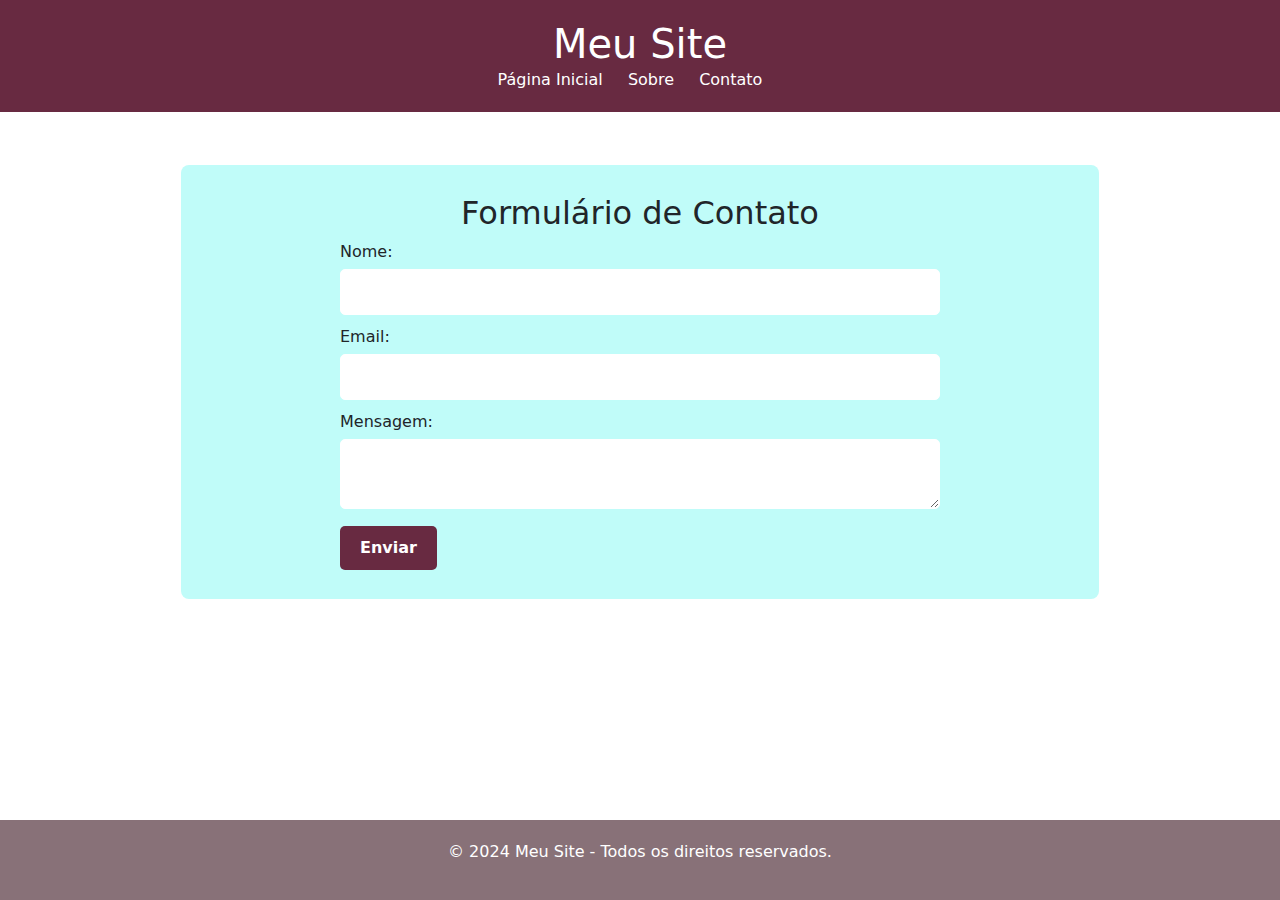
<file: index.html>
<!DOCTYPE html>
<html lang="pt-BR">

<head>
    <meta charset="UTF-8">
    <meta name="viewport" content="width=device-width, initial-scale=1.0">
    <title>Formulário</title>
    <link rel="stylesheet" type="text/css" href="css/index.css">
    <link href="https://cdn.jsdelivr.net/npm/bootstrap@5.3.3/dist/css/bootstrap.min.css" rel="stylesheet" integrity="sha384-QWTKZyjpPEjISv5WaRU9OFeRpok6YctnYmDr5pNlyT2bRjXh0JMhjY6hW+ALEwIH" crossorigin="anonymous">
</head>

<body>
    <header>
        <h1>Meu Site</h1>
        <nav>
            <ul>
                <li><a href="#">Página Inicial</a></li>
                <li><a href="#">Sobre</a></li>
                <li><a href="#">Contato</a></li>
            </ul>
        </nav>
    </header>

    <div class="full">
        
        <main>
            <h2>Formulário de Contato</h2>
            <form id="myForm" action="resultado.html" method="get">
                <label class="label" for="nome">Nome:</label>
                <input type="text" id="nome" name="nome" required>

                <label class="label" for="email">Email:</label>
                <input type="email" id="email" name="email" required>

                <label class="label" for="mensagem">Mensagem:</label>
                <textarea id="mensagem" name="mensagem" required></textarea>

                <button type="submit">Enviar</button>
            </form>
        </main>
    </div>

    <footer>
        <p>&copy; 2024 Meu Site - Todos os direitos reservados.</p>
    </footer>

    <script src="script.js"></script>
    <script src="https://cdn.jsdelivr.net/npm/bootstrap@5.3.3/dist/js/bootstrap.bundle.min.js" integrity="sha384-YvpcrYf0tY3lHB60NNkmXc5s9fDVZLESaAA55NDzOxhy9GkcIdslK1eN7N6jIeHz" crossorigin="anonymous"></script>
</body>

</html>
</file>
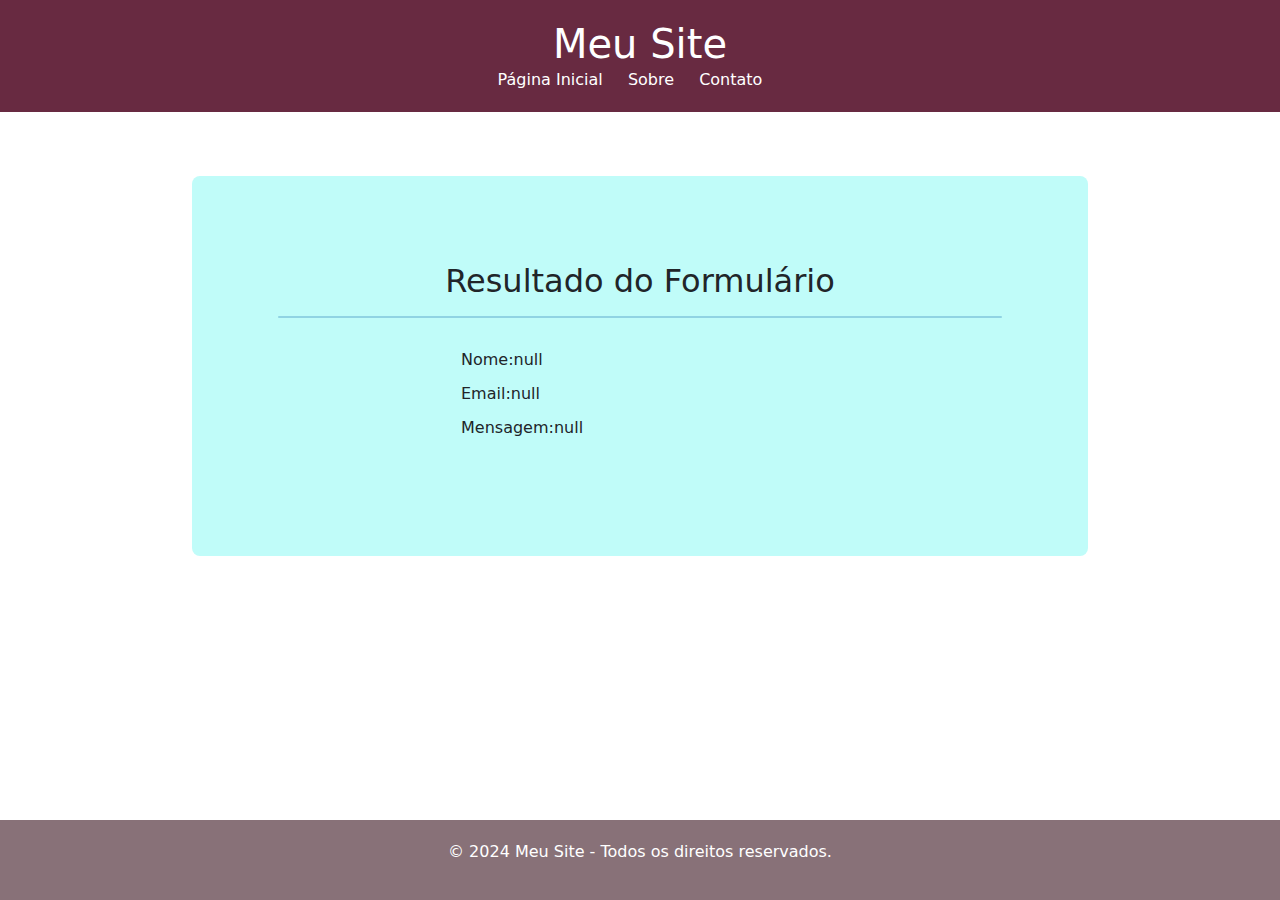
<file: resultado.html>
<!DOCTYPE html>
<html lang="pt-BR">

<head>
    <meta charset="UTF-8">
    <meta name="viewport" content="width=device-width, initial-scale=1.0">
    <title>Resultado do Formulário</title>
    <link rel="stylesheet" type="text/css" href="css/resultado.css">
    <link href="https://cdn.jsdelivr.net/npm/bootstrap@5.3.3/dist/css/bootstrap.min.css" rel="stylesheet" integrity="sha384-QWTKZyjpPEjISv5WaRU9OFeRpok6YctnYmDr5pNlyT2bRjXh0JMhjY6hW+ALEwIH" crossorigin="anonymous">
</head>

<body>
    <header>
        <h1>Meu Site</h1>
        <nav>
            <ul>
                <li><a href="#">Página Inicial</a></li>
                <li><a href="#">Sobre</a></li>
                <li><a href="#">Contato</a></li>
            </ul>
        </nav>
    </header>

    <div class="fullResuldado">
        <main>
            <h2>Resultado do Formulário</h2><hr>
            <div id="resultado" class="resultado">
                <p id="nomeResultado">Nome:</p>
                <p id="emailResultado">Email:</p>
                <p id="mensagemResultado">Mensagem:</p>
            </div>
        </main>
    </div>

    <footer>
        <p>&copy; 2024 Meu Site - Todos os direitos reservados.</p>
    </footer>

    <script src="script.js"></script>
    <script src="https://cdn.jsdelivr.net/npm/bootstrap@5.3.3/dist/js/bootstrap.bundle.min.js" integrity="sha384-YvpcrYf0tY3lHB60NNkmXc5s9fDVZLESaAA55NDzOxhy9GkcIdslK1eN7N6jIeHz" crossorigin="anonymous"></script>
</body>

</html>
</file>
<file: css/index.css>
/* Estilos gerais */
body {
    font-family: Arial, sans-serif;
    margin: 0;
    padding: 0;
    display: flex;
    flex-direction: column;
    min-height: 100vh; /* Define a altura mínima da viewport */
}

header {
    background-color: #682a41;
    color: #fff;
    padding: 20px 0;
    text-align: center;
}

header h1 {
    margin: 0;
}

nav ul {
    list-style-type: none;
    margin: 0;
    padding: 0;
}

nav ul li {
    display: inline;
    margin-right: 20px;
}

nav ul li a {
    color: #fff;
    text-decoration: none;
}

.full {
    margin-left: 10%;
    margin-right: 10%;

  }

main {
    flex: 1; /* Ocupa todo o espaço restante */
    padding: 29px;
    margin: 53px;
    background-color: #C0FCF9;
    border: none;
    border-radius: 8px;
}

main h2 {
    text-align: center;
}

footer {
    background-color: #887178;
    color: #fff;
    padding: 20px 0;
    text-align: center;
    margin-top: auto; /* Empurra para o final da viewport */
}

/* Estilos do formulário */
form {
    max-width: 600px;
    margin: 0 auto;
}

form label {
    display: block;
    margin-bottom: 5px;
}

form input[type="text"],
form input[type="email"],
form textarea {
    width: 100%;
    padding: 10px;
    margin-bottom: 10px;
    border: 1px solid #ffffff;
    border-radius: 5px;
    box-sizing: border-box;
}

form button {
    background-color: #682A41;
    color: #fff;
    font-weight: bolder;
    padding: 10px 20px;
    border: none;
    border-radius: 5px;
    cursor: pointer;
}

/* Estilos do resultado */
.resultado {
    max-width: 600px;
    margin: 0 auto;
}

.resultado p {
    margin-bottom: 10px;
}

.resultado p strong {
    font-weight: bold;
    color: #333;
}
</file>
<file: css/resultado.css>
/* Estilos gerais */
body {
    font-family: Arial, sans-serif;
    margin: 0;
    padding: 0;
    display: flex;
    flex-direction: column;
    min-height: 100vh; /* Define a altura mínima da viewport */
}

header {
    background-color: #682a41;
    color: #fff;
    padding: 20px 0;
    text-align: center;
}

header h1 {
    margin: 0;
}

nav ul {
    list-style-type: none;
    margin: 0;
    padding: 0;
}

nav ul li {
    display: inline;
    margin-right: 20px;
}

nav ul li a {
    color: #fff;
    text-decoration: none;
}

.fullResuldado {
    margin-left: 10%;
    margin-right: 10%;

  }

main {
    flex: 1;
    padding: 86px;
    margin: 64px;
    background-color: #C0FCF9;
    border: none;
    border-radius: 8px;
}

main h2 {
    text-align: center;
}

main hr {
    height:2px;
    border: none;
    border-radius: 8px;
    border-width:0;
    color: #0059A3;
    background-color:#0059A3;
}

footer {
    background-color: #887178;
    color: #fff;
    padding: 20px 0;
    text-align: center;
    margin-top: auto;
}

/* Estilos do formulário */
form {
    max-width: 600px;
    margin: 0 auto;
}

form label {
    display: block;
    margin-bottom: 5px;
}

form input[type="text"],
form input[type="email"],
form textarea {
    width: 100%;
    padding: 10px;
    margin-bottom: 10px;
    border: 1px solid #ccc;
    border-radius: 5px;
    box-sizing: border-box;
}

form button {
    background-color: #333;
    color: #fff;
    padding: 10px 20px;
    border: none;
    border-radius: 5px;
    cursor: pointer;
}

/* Estilos do resultado */
.resultado {
    max-width: 358px;
    margin: 30px auto;
}

.resultado p {
    margin-bottom: 10px;
}

.resultado p strong {
    font-weight: bold;
    color: #333;
}
</file>
